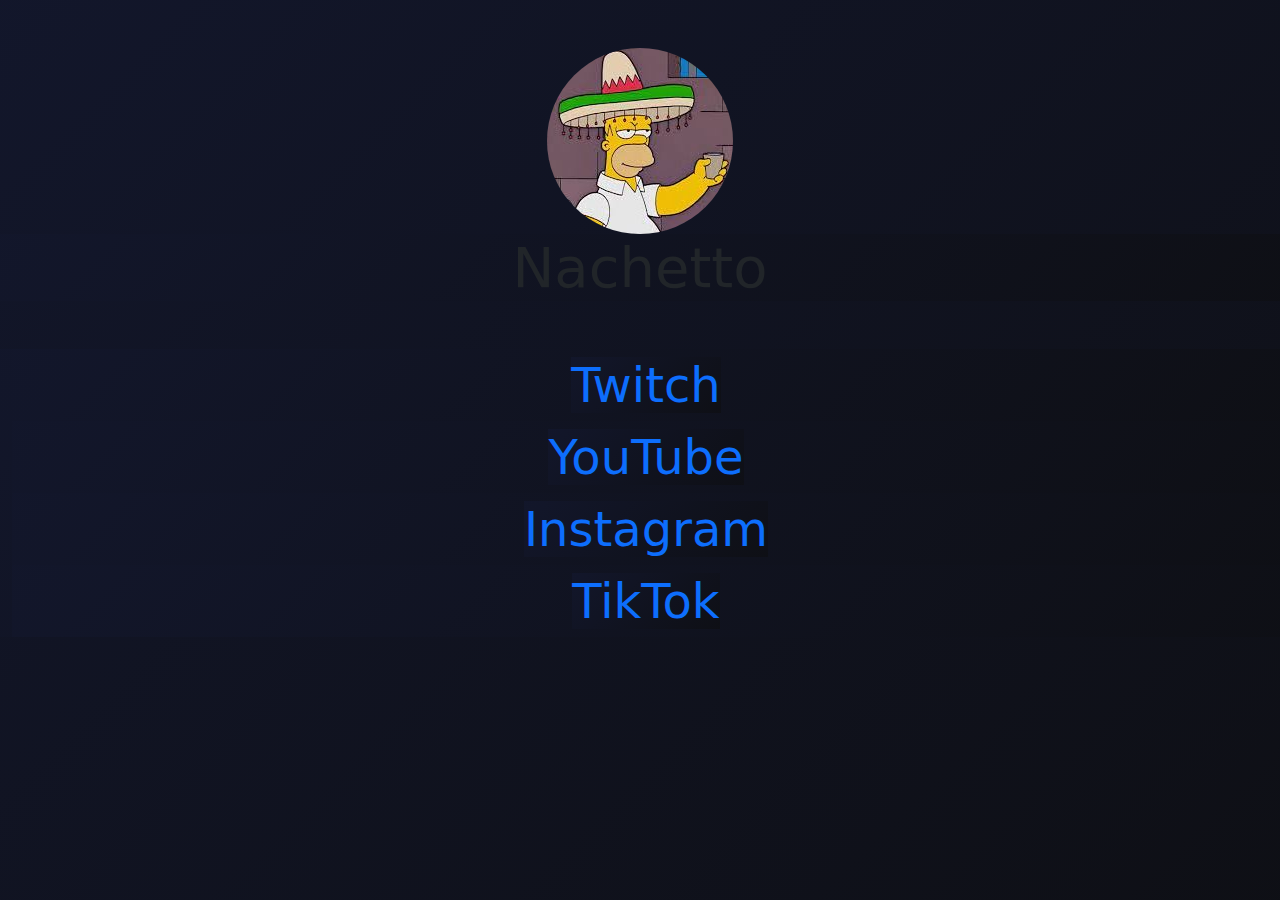
<file: Index.html>
<!DOCTYPE html>
<html>
    <head>
        <title>Redes Sociales | Nachetto</title>
        <meta charset="UTF-8">
        <meta name="viewport" content="width=device-width, initial-scale=1.0">
        <link rel="stylesheet" href="css/all.css">
        <link rel="shortcut icon" href="images/pfp_twitch.jpg">
        <link rel="stylesheet" href="https://cdn.jsdelivr.net/npm/bootstrap@5.2.2/dist/css/bootstrap.min.css">
    </head>
    <body class="cuerpo">
    <img src="images/pfp_twitch.jpg" alt="php" style="border-radius: 50%;" class="mt-5">
    <h1 class="flick mb-5"> Nachetto </h1>
    <ul class="links text-decoration-none">
      <li>
        <a href="https://www.twitch.tv/nachettoelpro">Twitch</a>
      </li>
      <li>
        <a href="https://www.youtube.com/@nachetto">YouTube</a>
      </li>
      <li>
        <a href="https://www.instagram.com/nachettoelpro/">Instagram</a>
      </li>
      <li>
        <a href="https://www.tiktok.com/@nachettoelpro">TikTok</a>
      </li>
    </ul>
    </body>
</html>
</file>
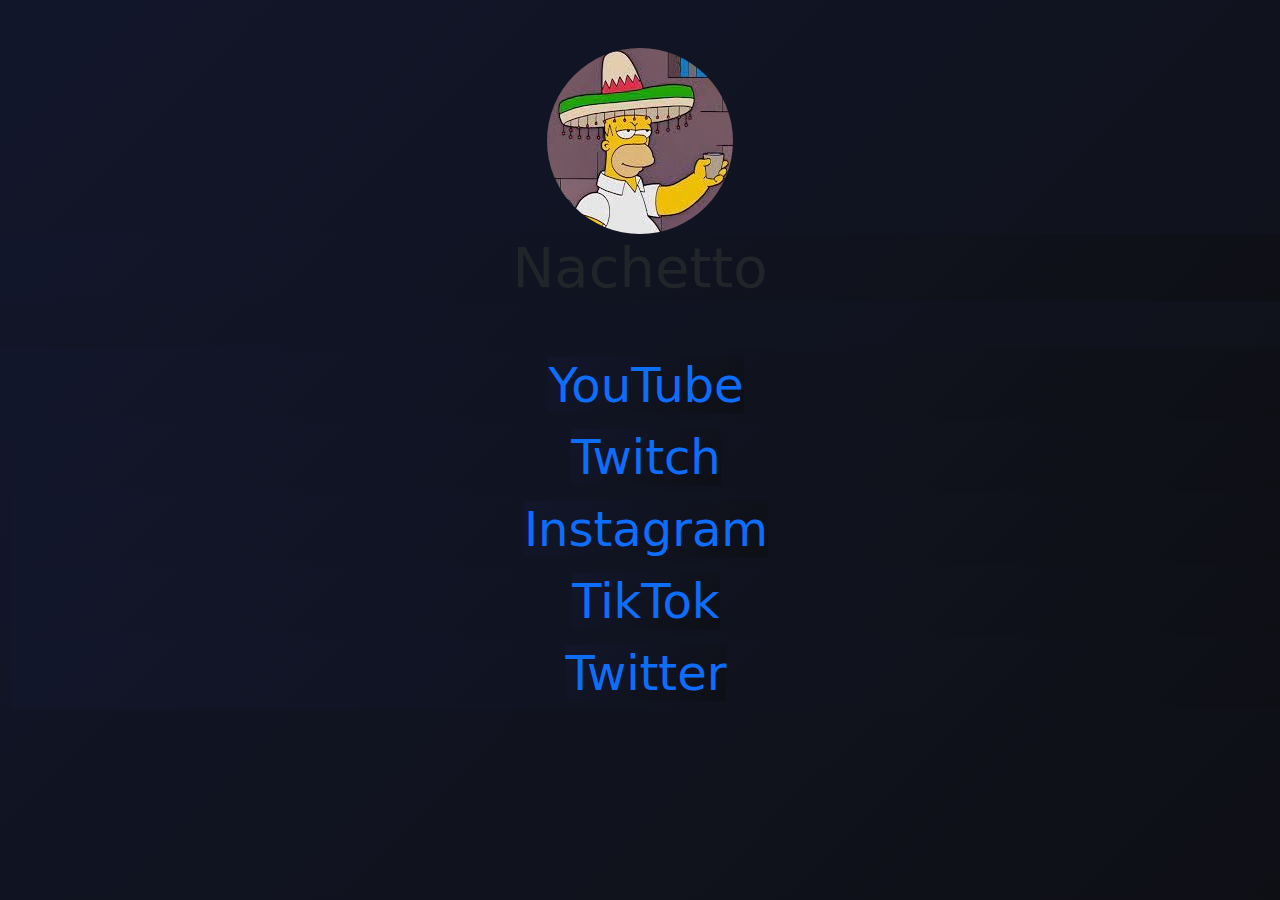
<file: index.html>
<!DOCTYPE html>
<html>
    <head>
        <title>Redes Sociales | Nachetto</title>
        <meta charset="UTF-8">
        <meta name="viewport" content="width=device-width, initial-scale=1.0">
        <link rel="stylesheet" href="css/all.css">
        <link rel="shortcut icon" href="images/pfp_twitch.jpg">
        <link rel="stylesheet" href="https://cdn.jsdelivr.net/npm/bootstrap@5.2.2/dist/css/bootstrap.min.css">
    </head>
    <body class="cuerpo">
    <img src="images/pfp_twitch.jpg" alt="php" style="border-radius: 50%;" class="mt-5">
    <h1 class="flick mb-5"> Nachetto </h1>
    <ul class="links text-decoration-none">
      <li>
        <a href="https://www.youtube.com/@nachetto">YouTube</a>
      </li>
      <li>
        <a href="https://www.twitch.tv/n4chetto">Twitch</a>
      </li>
      <li>
        <a href="https://www.instagram.com/n4chetto/">Instagram</a>
      </li>
      <li>
        <a href="https://www.tiktok.com/@n4chetto">TikTok</a>
      </li>
      <li>
        <a href="https://twitter.com/N4chetto">Twitter</a>
      </li>
    </ul>
    </body>
</html>
</file>
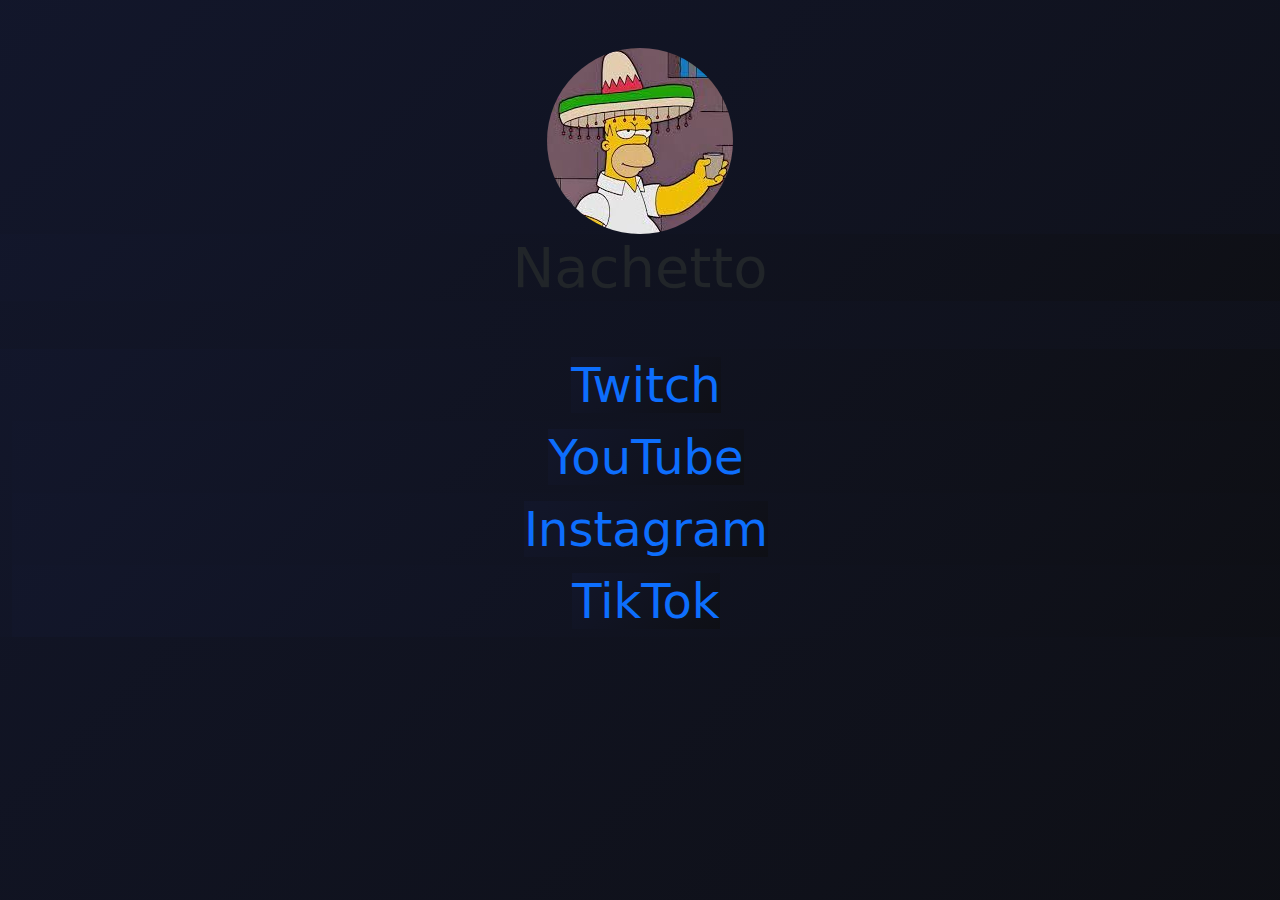
<file: public_html/Index.html>
<!DOCTYPE html>
<html>
    <head>
        <title>Redes Sociales | Nachetto</title>
        <meta charset="UTF-8">
        <meta name="viewport" content="width=device-width, initial-scale=1.0">
        <link rel="stylesheet" href="../css/all.css">
        <link rel="shortcut icon" href="../images/pfp_twitch.jpg">
        <link rel="stylesheet" href="https://cdn.jsdelivr.net/npm/bootstrap@5.2.2/dist/css/bootstrap.min.css">
    </head>
    <body class="cuerpo">
    <img src="../images/pfp_twitch.jpg" alt="php" style="border-radius: 50%;" class="mt-5">
    <h1 class="flick mb-5"> Nachetto </h1>
    <ul class="links text-decoration-none">
      <li>
        <a href="https://www.twitch.tv/nachettoelpro">Twitch</a>
      </li>
      <li>
        <a href="https://www.youtube.com/@nachetto">YouTube</a>
      </li>
      <li>
        <a href="https://www.instagram.com/nachettoelpro/">Instagram</a>
      </li>
      <li>
        <a href="https://www.tiktok.com/@nachettoelpro">TikTok</a>
      </li>
    </ul>
    </body>
</html>
</file>
<file: css/all.css>
*{
    box-sizing: border-box;
    margin:0;
    padding:0;
    background: linear-gradient(135deg, hsl(230, 40%, 12%), hsl(230, 20%, 7%));
}
.cuerpo{
    text-align: center;
    height: 100vh;
    float: left;
    width: 100%;
}

/*cosas que no entiendo xd*/
.flick{
    margin: auto;
    font-size: 3.5rem;
    font-weight: 300;
    animation: lights 5s 750ms linear infinite;
}
@keyframes lights {
    0% {
      color: hsl(55, 9%, 54%);
      text-shadow:
        0 0 1em hsla(320, 100%, 50%, 0.2),
        0 0 0.125em hsla(320, 100%, 60%, 0.3),
        -1em -0.125em 0.5em hsla(40, 100%, 60%, 0),
        1em 0.125em 0.5em hsla(200, 100%, 60%, 0);
    }
    
    30% { 
      color: hsl(55, 9%, 54%);
      text-shadow:
        0 0 1em hsla(320, 100%, 50%, 0.5),
        0 0 0.125em hsla(320, 100%, 60%, 0.5),
        -0.5em -0.125em 0.25em hsla(40, 100%, 60%, 0.2),
        0.5em 0.125em 0.25em hsla(200, 100%, 60%, 0.4);
    }
    
    40% { 
      color: hsl(103, 29%, 54%);
      text-shadow:
        0 0 1em hsla(320, 100%, 50%, 0.5),
        0 0 0.125em hsla(320, 100%, 90%, 0.5),
        -0.25em -0.125em 0.125em hsla(40, 100%, 60%, 0.2),
        0.25em 0.125em 0.125em hsla(200, 100%, 60%, 0.4);
    }
    
    70% {
      color: hsl(19, 56%, 48%);
      text-shadow:
        0 0 1em hsla(320, 100%, 50%, 0.5),
        0 0 0.125em hsla(320, 100%, 60%, 0.5),
        0.5em -0.125em 0.25em hsla(40, 100%, 60%, 0.2),
        -0.5em 0.125em 0.25em hsla(200, 100%, 60%, 0.4);
    }
    
    100% {
      color: hsl(55, 9%, 54%);
      text-shadow:
        0 0 1em hsla(320, 100%, 50%, 0.2),
        0 0 0.125em hsla(320, 100%, 60%, 0.3),
        1em -0.125em 0.5em hsla(40, 100%, 60%, 0),
        -1em 0.125em 0.5em hsla(200, 100%, 60%, 0);
    }
    
}

/*links*/
.links li a{
    animation: lights 5s 750ms linear infinite;
    text-decoration: none;
}
.links{
    list-style-type: none;
    margin-left: -20px;
}
a {
    font-size: 3em;
    transition: all 0.25s linear;
    position: relative;
  }
  
  a:before {
    content: "";
    display: block;
    width: 100%;
    height: 3px;
    
    background: lights 5s 750ms linear infinite;
    position: absolute;
    left: 0;
    bottom: -3px; /* this is to match where the border is */
    transform-origin: left; 
    transform: scale(0);
    transition: 0.25s linear;
  /*   will-change: transform; */
  }
  
  a:hover:before {
    transform: scale(1);
  }
</file>
